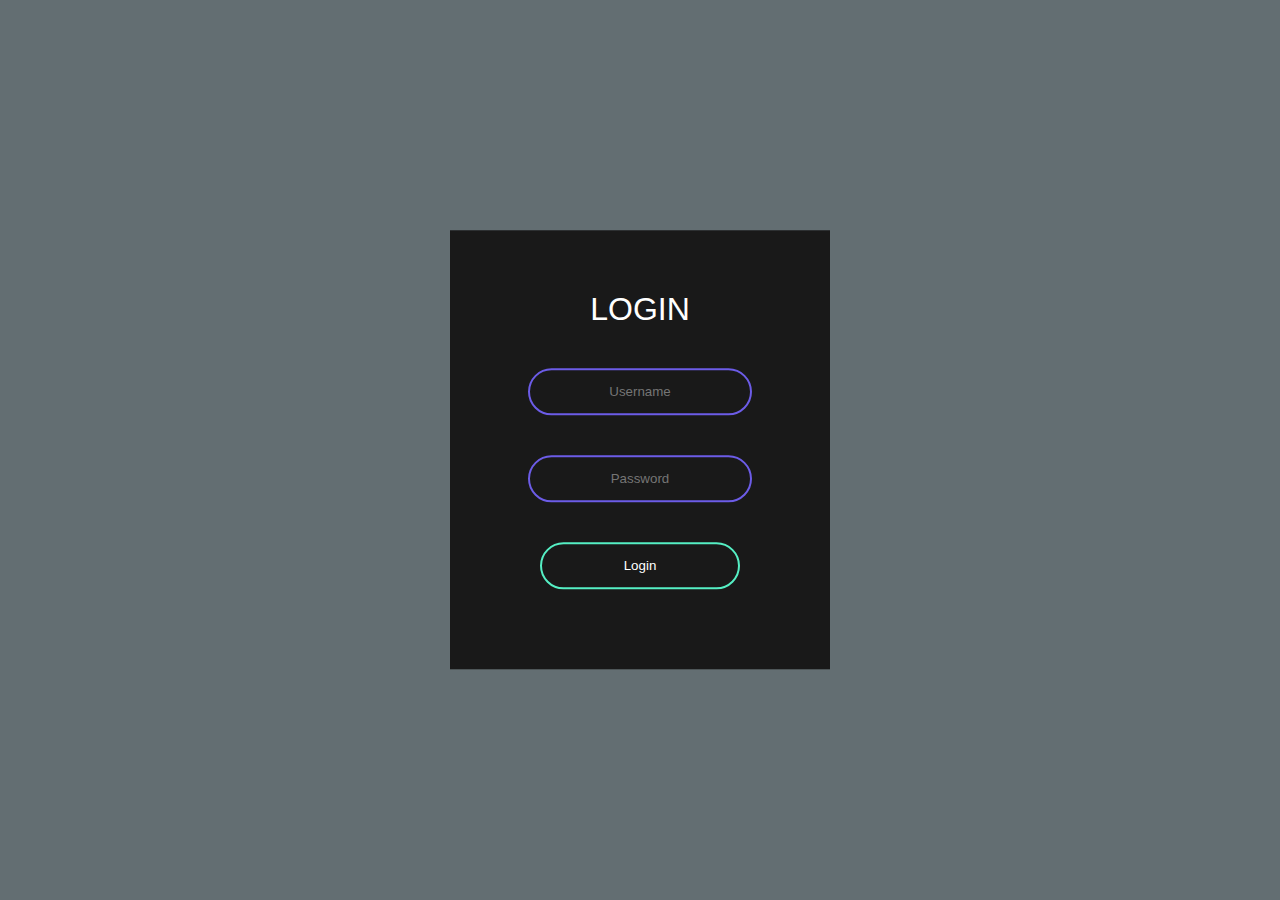
<file: loginForm-HTML-CSS/index.html>
<!DOCTYPE html>
<html lang="en">

<head>
    <meta charset="UTF-8">
    <meta name="viewport" content="width=device-width, initial-scale=1.0">
    <title>Document</title>
    <link rel="stylesheet" href="sytle.css">
</head>

<body>
    <form class="box" action="index.html" method="post">
        <h1>LOGIN</h1>
        <input type="text" placeholder="Username">
        <input type="password" placeholder="Password">
        <input type="submit" value="Login"></input>
    </form>
</body>

</html>
</file>
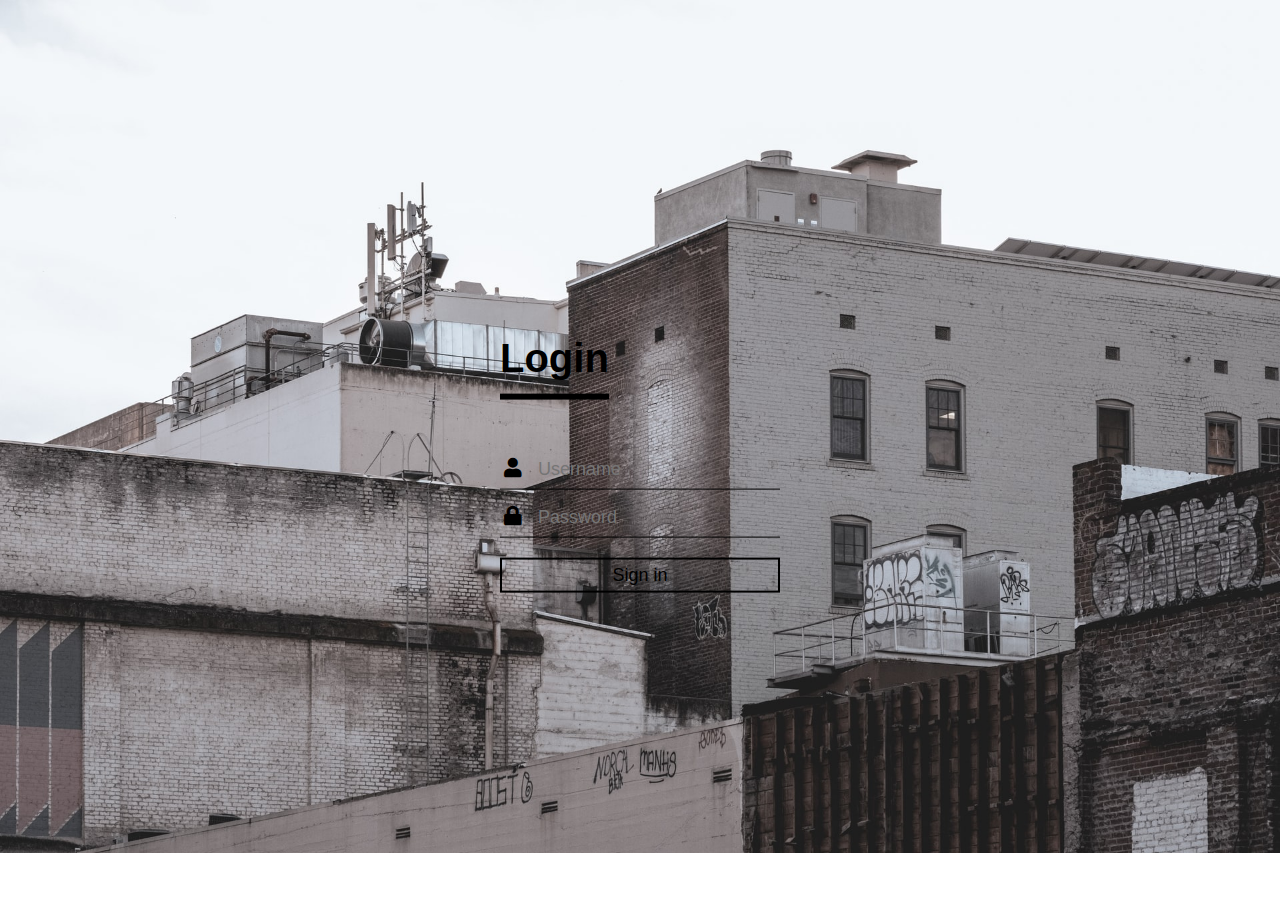
<file: transparent login form - HTML$CSS/index.html>
<!DOCTYPE html>
<html lang="en">
<head>
    <meta charset="UTF-8">
    <meta http-equiv="X-UA-Compatible" content="IE=edge">
    <meta name="viewport" content="width=device-width, initial-scale=1.0">
    <link rel="stylesheet" href="style.css">
    <title>Document</title>
</head>
<body>
    <div class="login-box">
        <h1>Login</h1>
        <div class="textbox">
            <i class="fas fa-user"></i>
            <input type="text" name="" placeholder="Username">
        </div>
        <div class="textbox">
            <i class="fas fa-lock"></i>
            <input type="password" name="" placeholder="Password">
        </div>
        <input type="submit" class="btn" value="Sign in" >
    </div>
</body>
</html>
</file>
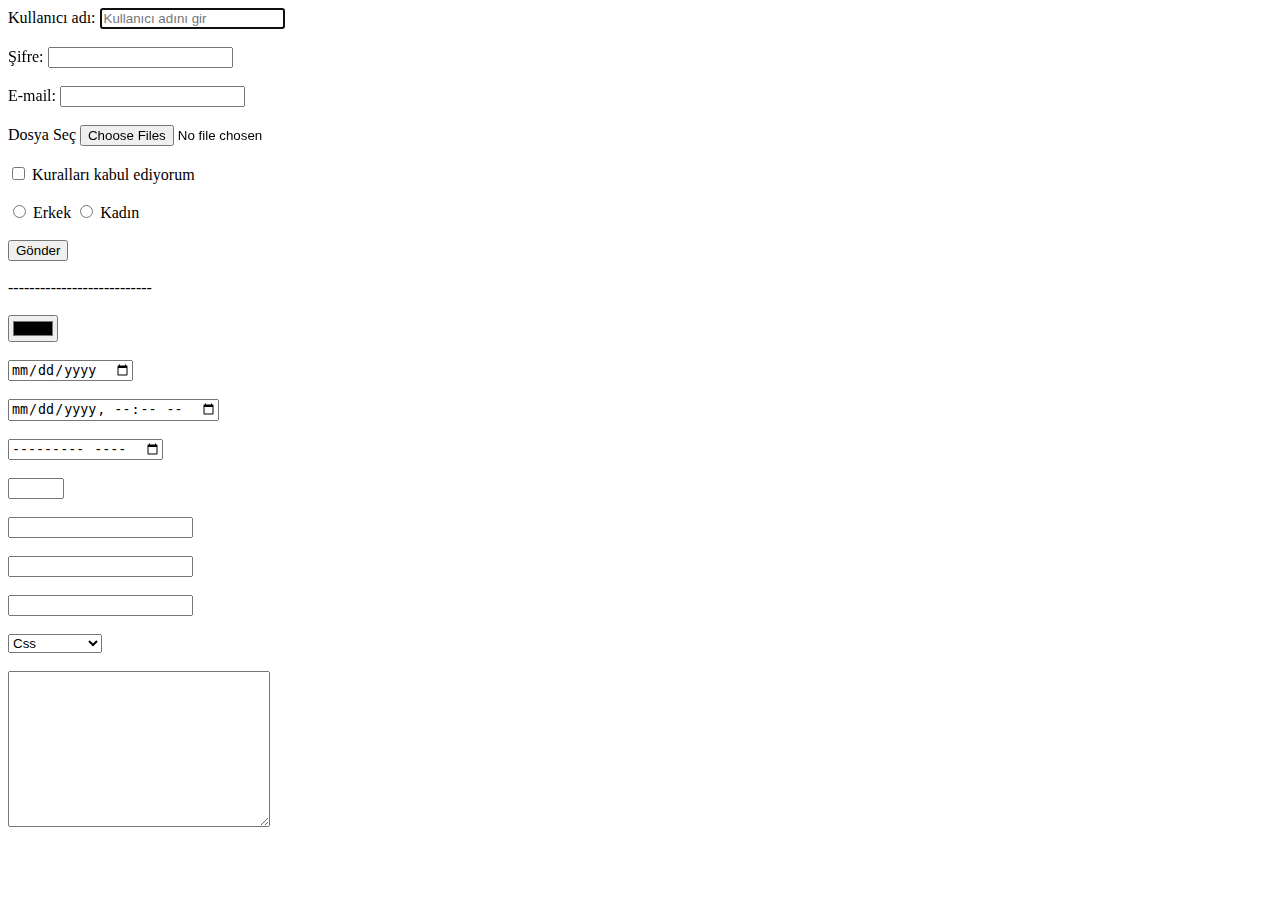
<file: day3.html>
<!DOCTYPE html>
<html>

<body>
    <form action="" method="POST">
        <label for="kadi">Kullanıcı adı:
            <input required id="kadi" type="text" placeholder="Kullanıcı adını gir" autofocus>
        </label><br> <br>
        <label for="sifre">Şifre:</label>
        <input required id="sifre" type="password"><br> <br>
        <label for="email">E-mail:</label>
        <input required id="email" type="email"><br> <br>
        <label for="dosya">Dosya Seç
            <input id="dosya" type="file" name="file[]" multiple accept="image/*">
        </label><br> <br>
        <label for="checkbox">
            <input id="checkbox" type="checkbox">
            Kuralları kabul ediyorum
        </label><br> <br>
        <label for="radio">
            <input id="radio" type="radio" value="erkek" name="cinsiyet">
            Erkek
        </label>
        <label for="radio2">
            <input id="radio2" type="radio" value="kadin" name="cinsiyet">
            Kadın
        </label><br> <br>
        <input type="submit" value="Gönder"><br> <br>

        ---------------------------<br> <br>
        <input type="color"><br> <br>
        <input type="date"><br> <br>
        <input type="datetime-local"><br> <br>
        <input type="month"><br> <br>
        <input type="number" min="5" max="15"><br> <br>
        <input type="search"><br> <br>
        <input type="text" name="kadi" autocomplete="off"><br> <br>
        <input list="diller" name="diller" >
        <datalist id="diller">
            <option value="html">
            <option value="css">
            <option value="javascript">
        </datalist><br> <br>

        <select name="dil">
            <optgroup label="Front-End Dilleri">
                <option value="css">Css</option>
                <option value="html">html</option>
                <option value="js">javascript</option>
            </optgroup>
            <optgroup label="Back-End Dilleri">
                <option value="php">Php</option>
                <option value="python">Python</option>
                <option value="js">javascript</option>
            </optgroup>
        </select><br> <br>

        <textarea name="mesaj" id="" cols="30" rows="10"></textarea>
    </form>
</body>
</html>
</file>
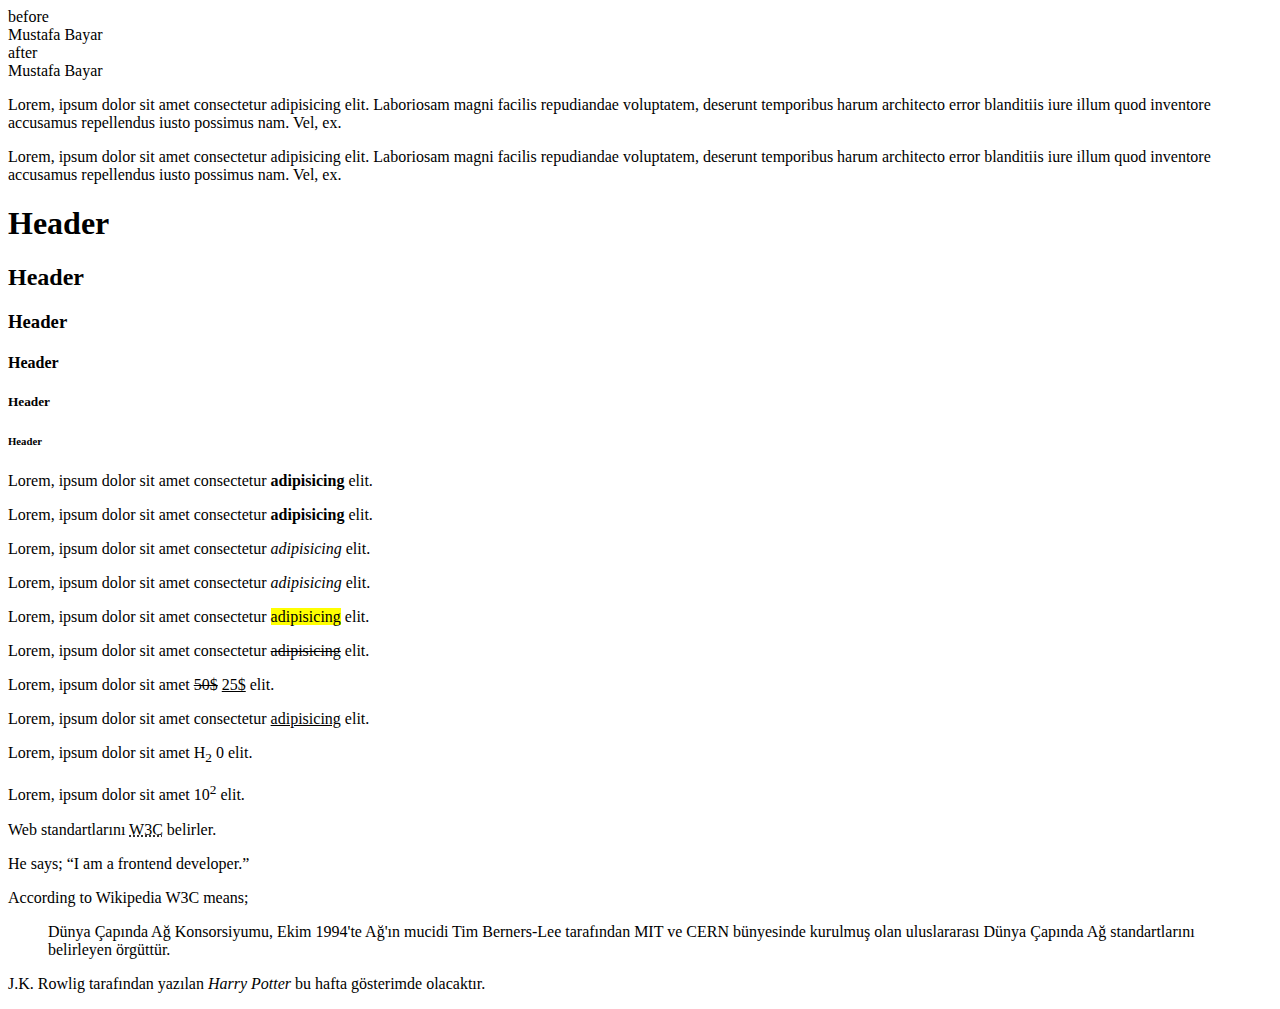
<file: div-span-formalization-quatation.html>
<!DOCTYPE html>
<html>
    <head>   
    <title> Div/Span </title>
    </head>
    <body>

        before
        <div>Mustafa Bayar</div> <!-- display : block;-->
        <div>after</div>
        <span>Mustafa Bayar</span> <!--display: inline;-->

        <!--Paragraphs-->
        <p>
            Lorem, ipsum dolor sit amet consectetur adipisicing elit.
            Laboriosam magni facilis repudiandae voluptatem, deserunt temporibus harum 
            architecto error blanditiis iure illum quod inventore accusamus repellendus iusto possimus nam. Vel, ex.
        </p>
        <p>
            Lorem, ipsum dolor sit amet consectetur adipisicing elit.
            Laboriosam magni facilis repudiandae voluptatem, deserunt temporibus harum 
            architecto error blanditiis iure illum quod inventore accusamus repellendus iusto possimus nam. Vel, ex.
        </p>

        <!--Headers-->
        <h1>Header</h1>
        <h2>Header</h2>
        <h3>Header</h3>
        <h4>Header</h4>
        <h5>Header</h5>
        <h6>Header</h6>

        <!--Text Formalization Tags-->
        <p>
            Lorem, ipsum dolor sit amet consectetur <b>adipisicing</b>  elit.
        </p>
        <p>
            Lorem, ipsum dolor sit amet consectetur <strong>adipisicing</strong> elit.
        </p>
        <p>
            Lorem, ipsum dolor sit amet consectetur <i>adipisicing</i> elit.
        </p>
        <p>
            Lorem, ipsum dolor sit amet consectetur <em>adipisicing</em> elit.
        </p>
        <p>
            Lorem, ipsum dolor sit amet consectetur <mark>adipisicing</mark> elit.
        </p>
        <p>
            Lorem, ipsum dolor sit amet consectetur <s>adipisicing</s> elit.
        </p>
        <p>
            Lorem, ipsum dolor sit amet <del>50$</del> <ins>25$</ins> elit.
        </p>
        <p>
            Lorem, ipsum dolor sit amet consectetur <u>adipisicing</u> elit.
        </p>
        <p>
            Lorem, ipsum dolor sit amet H<sub>2</sub> 0 elit.
        </p>
        <p>
            Lorem, ipsum dolor sit amet 10<sup>2</sup> elit.
        </p>

        <!--Quatation Tags-->
        <p>
            Web standartlarını <abbr title="World Web Consortium">W3C</abbr> belirler.
        </p>
        <p>
            He says;
            <q>I am a frontend developer.</q>
        </p>
        <p>
            According to Wikipedia W3C means;
        </p>
        <blockquote cite="https://tr.wikipedia.org/wiki/World_Wide_Web_Consortium">Dünya Çapında Ağ Konsorsiyumu, Ekim 1994'te Ağ'ın mucidi Tim Berners-Lee tarafından MIT ve CERN bünyesinde kurulmuş olan uluslararası Dünya Çapında Ağ standartlarını belirleyen örgüttür.</blockquote>
        <p>
            J.K. Rowlig tarafından yazılan <cite>Harry Potter</cite> bu hafta gösterimde olacaktır. 
        </p>

        



    </body>
</html>
</file>
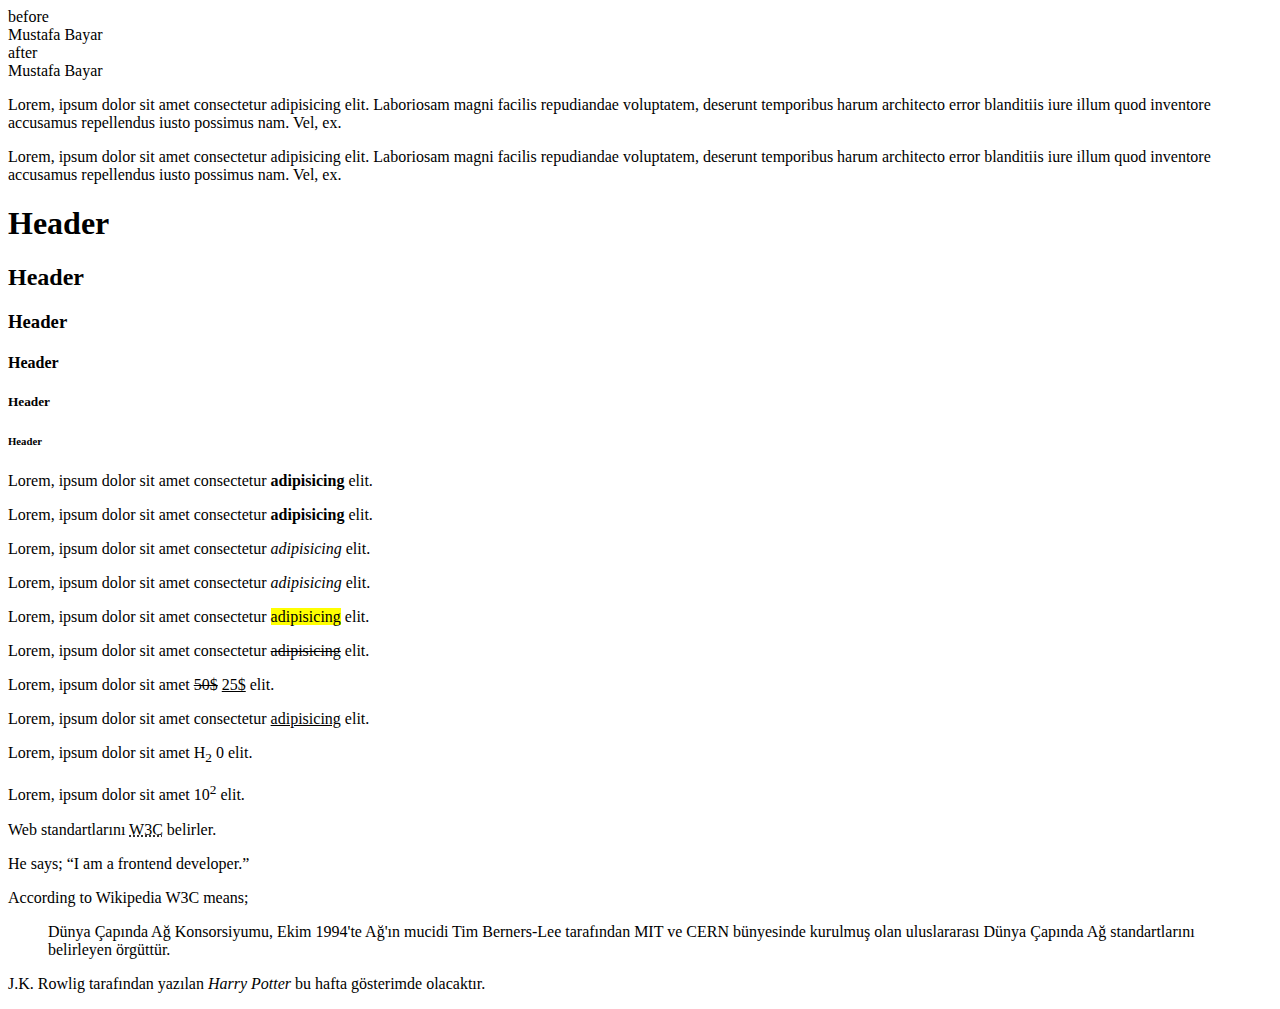
<file: div-span.html>
<!DOCTYPE html>
<html>
    <head>   
    <title> Div/Span </title>
    </head>
    <body>

        before
        <div>Mustafa Bayar</div> <!-- display : block;-->
        <div>after</div>
        <span>Mustafa Bayar</span> <!--display: inline;-->

        <!--Paragraphs-->
        <p>
            Lorem, ipsum dolor sit amet consectetur adipisicing elit.
            Laboriosam magni facilis repudiandae voluptatem, deserunt temporibus harum 
            architecto error blanditiis iure illum quod inventore accusamus repellendus iusto possimus nam. Vel, ex.
        </p>
        <p>
            Lorem, ipsum dolor sit amet consectetur adipisicing elit.
            Laboriosam magni facilis repudiandae voluptatem, deserunt temporibus harum 
            architecto error blanditiis iure illum quod inventore accusamus repellendus iusto possimus nam. Vel, ex.
        </p>

        <!--Headers-->
        <h1>Header</h1>
        <h2>Header</h2>
        <h3>Header</h3>
        <h4>Header</h4>
        <h5>Header</h5>
        <h6>Header</h6>

        <!--Text Formalization Tags-->
        <p>
            Lorem, ipsum dolor sit amet consectetur <b>adipisicing</b>  elit.
        </p>
        <p>
            Lorem, ipsum dolor sit amet consectetur <strong>adipisicing</strong> elit.
        </p>
        <p>
            Lorem, ipsum dolor sit amet consectetur <i>adipisicing</i> elit.
        </p>
        <p>
            Lorem, ipsum dolor sit amet consectetur <em>adipisicing</em> elit.
        </p>
        <p>
            Lorem, ipsum dolor sit amet consectetur <mark>adipisicing</mark> elit.
        </p>
        <p>
            Lorem, ipsum dolor sit amet consectetur <s>adipisicing</s> elit.
        </p>
        <p>
            Lorem, ipsum dolor sit amet <del>50$</del> <ins>25$</ins> elit.
        </p>
        <p>
            Lorem, ipsum dolor sit amet consectetur <u>adipisicing</u> elit.
        </p>
        <p>
            Lorem, ipsum dolor sit amet H<sub>2</sub> 0 elit.
        </p>
        <p>
            Lorem, ipsum dolor sit amet 10<sup>2</sup> elit.
        </p>

        <!--Quatation Tags-->
        <p>
            Web standartlarını <abbr title="World Web Consortium">W3C</abbr> belirler.
        </p>
        <p>
            He says;
            <q>I am a frontend developer.</q>
        </p>
        <p>
            According to Wikipedia W3C means;
        </p>
        <blockquote cite="https://tr.wikipedia.org/wiki/World_Wide_Web_Consortium">Dünya Çapında Ağ Konsorsiyumu, Ekim 1994'te Ağ'ın mucidi Tim Berners-Lee tarafından MIT ve CERN bünyesinde kurulmuş olan uluslararası Dünya Çapında Ağ standartlarını belirleyen örgüttür.</blockquote>
        <p>
            J.K. Rowlig tarafından yazılan <cite>Harry Potter</cite> bu hafta gösterimde olacaktır. 
        </p>

        



    </body>
</html>
</file>
<file: loginForm-HTML-CSS/sytle.css>
body{
    margin: 0;
    padding: 0;
    font-family: sans-serif;
    background: #636e72;
}
.box{
    width: 300px;
    padding: 40px;
    position: absolute;
    top: 50%;
    left: 50%;
    transform: translate(-50%,-50%);
    background: #191919;
    text-align: center;
}
.box h1{
    color: #fff;
    text-transform: uppercase;
    font-weight: 500;
}
.box input[type = "text"], .box input[type="password"]{
    border: 0;
    background: none;
    display: block;
    margin: 40px auto;
    text-align: center;
    border: 2px solid #6c5ce7;
    padding: 14px 10px;
    width: 200px;
    outline: none;
    color: #fff;
    border-radius: 24px;
    transition: 0.25s;
}
.box input[type = "text"]:focus, .box input[type="password"]:focus{
    width: 280px;
    border-color: #55efc4;
}
.box input[type = "submit"]{
    border: 0;
    background: none;
    display: block;
    margin: 40px auto;
    text-align: center;
    border: 2px solid #55efc4;
    padding: 14px 40px;
    width: 200px;
    outline: none;
    color: #fff;
    border-radius: 24px;
    transition: 0.25s;
    cursor: pointer;
}
.box input[type = "submit"]:hover{
    background:#55efc4;
}
</file>
<file: transparent login form - HTML$CSS/style.css>
@import "https://use.fontawesome.com/releases/v5.5.0/css/all.css";
body{
    margin: 0;
    padding: 0;
    font-family: sans-serif;
    background: url('image.jpg') no-repeat;
    background-size: cover;
}

.login-box{
    width: 280px;
    position: absolute;
    top: 50%;
    left: 50%;
    transform: translate(-50%,-50%);
}

.login-box h1{
    float: left;
    font-size: 40px;
    border-bottom: 6px solid black;
    margin-bottom: 50px;
    padding: 13px 0;
}

.textbox{
    width: 100%;
    overflow: hidden;
    font-size: 20px;
    padding: 8px 0;
    margin: 8px 0;
    border-bottom: 1px solid black;
}

.textbox i{
    width: 26px;
    float: left;
    text-align: center;
}

.textbox input{
    border: none;
    outline: none;
    background: none;
    color: black;
    font-size: 18px;
    width: 80%;
    float: left;
    margin: 0 10px;
}

.btn{
    width: 100%;
    background: none;
    border: 2px solid black;
    color: black;
    padding: 5px;
    font-size: 18px;
    cursor: pointer;
    margin: 12px 0;
}
</file>
